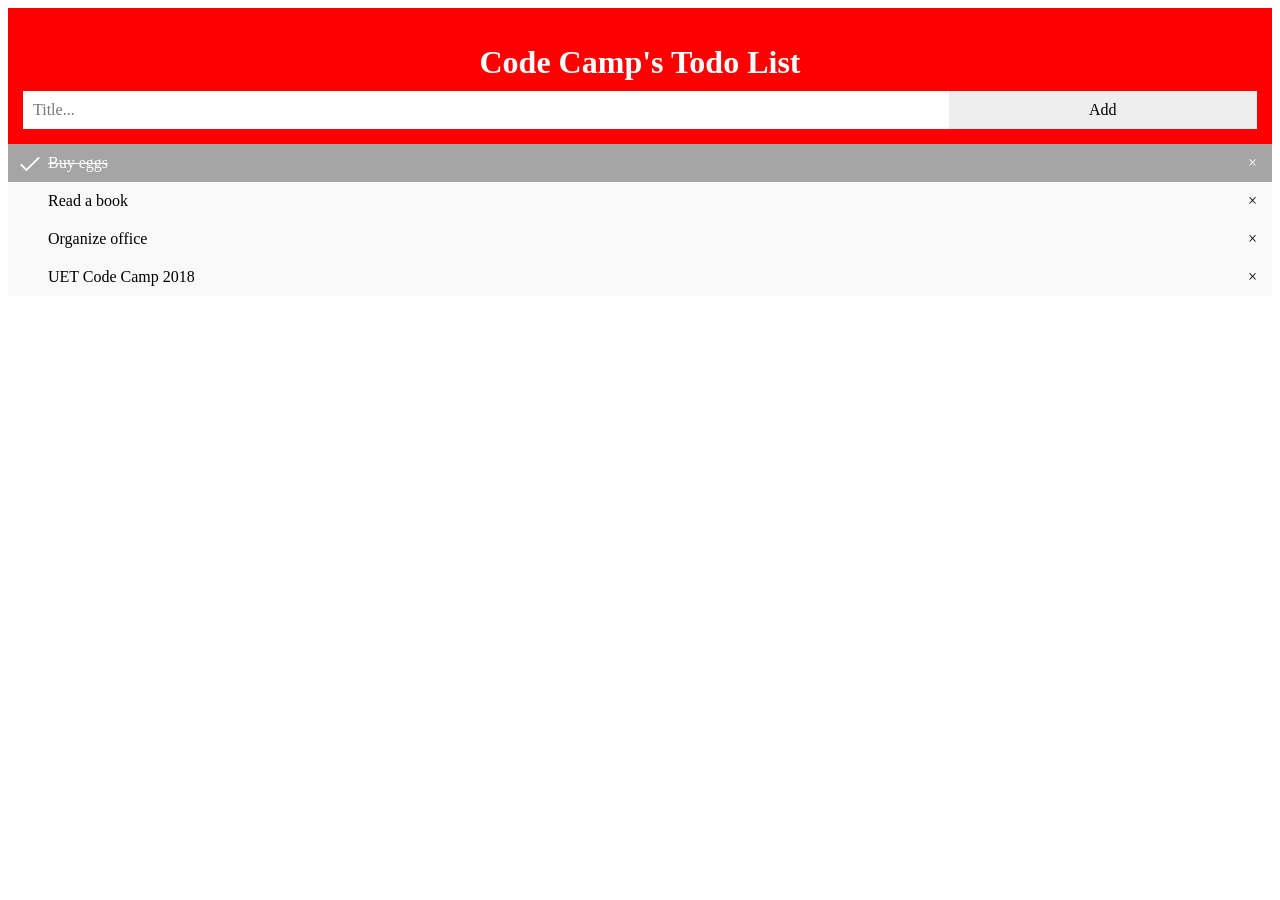
<file: index.html>
<!DOCTYPE html>
<html lang="en">
<head>
    <meta charset="UTF-8">
    <title>Todo app</title>

    <link rel="stylesheet" href="./style.css">
</head>
<body>
<div class="header">
    <h1>Code Camp's Todo List</h1>

    <form class="create">
        <input type="text" placeholder="Title..."><button>Add</button>
    </form>
</div>

<div class="main">
    <ul>
        <li class="completed">Buy eggs <span class="close">×</span></li>
        <li>Read a book <span class="close">×</span></li>
        <li>Organize office <span class="close">×</span></li>
        <li>UET Code Camp 2018 <span class="close">×</span></li>
    </ul>
</div>
</body>
</html>
</file>
<file: style.css>
* {
    box-sizing: border-box;
    font-family: "Times New Roman", serif;
}

.header {
    background-color: red;
    text-align: center;
    padding: 15px;
}

.header h1 {
    color: #fff;
    margin-bottom: 10px;
}

.create {
    position: relative;
}

.create input {
    font-size: 16px;
    padding: 10px;
    width: 75%;
    display: inline-block;
    border: none;
}

.create button {
    font-size: 16px;
    padding: 10px;
    width: 25%;
    display: inline-block;
    cursor: pointer;
    border: none;
    background-color: #eee;
}

.main {
    background-color: green;
}

.main ul {
    padding-left: 0;
    margin: 0;
}

.main ul li {
    list-style: none;
    font-size: 16px;
    background-color: #f9f9f9;
    padding: 10px 10px 10px 40px;
    position: relative;
}

.main ul li:hover {
    cursor: pointer;
    background-color: #eee;
}

.main ul li .close {
    position: absolute;
    top: 0;
    right: 0;
    padding: 10px 15px;
}

.main ul li.completed {
    text-decoration: line-through;
    background-color: #a5a5a5;
    color: #fff;
}

.main ul li.completed:before {
    content: '';
    position: absolute;
    left: 12px;
    padding: 10px 15px;
    background: url('./tick.svg') no-repeat top left;
}

.main ul li:hover .close {
    background-color: red;
    color: #fff;
}

.main ul li .close {
    float: right;
}
</file>
